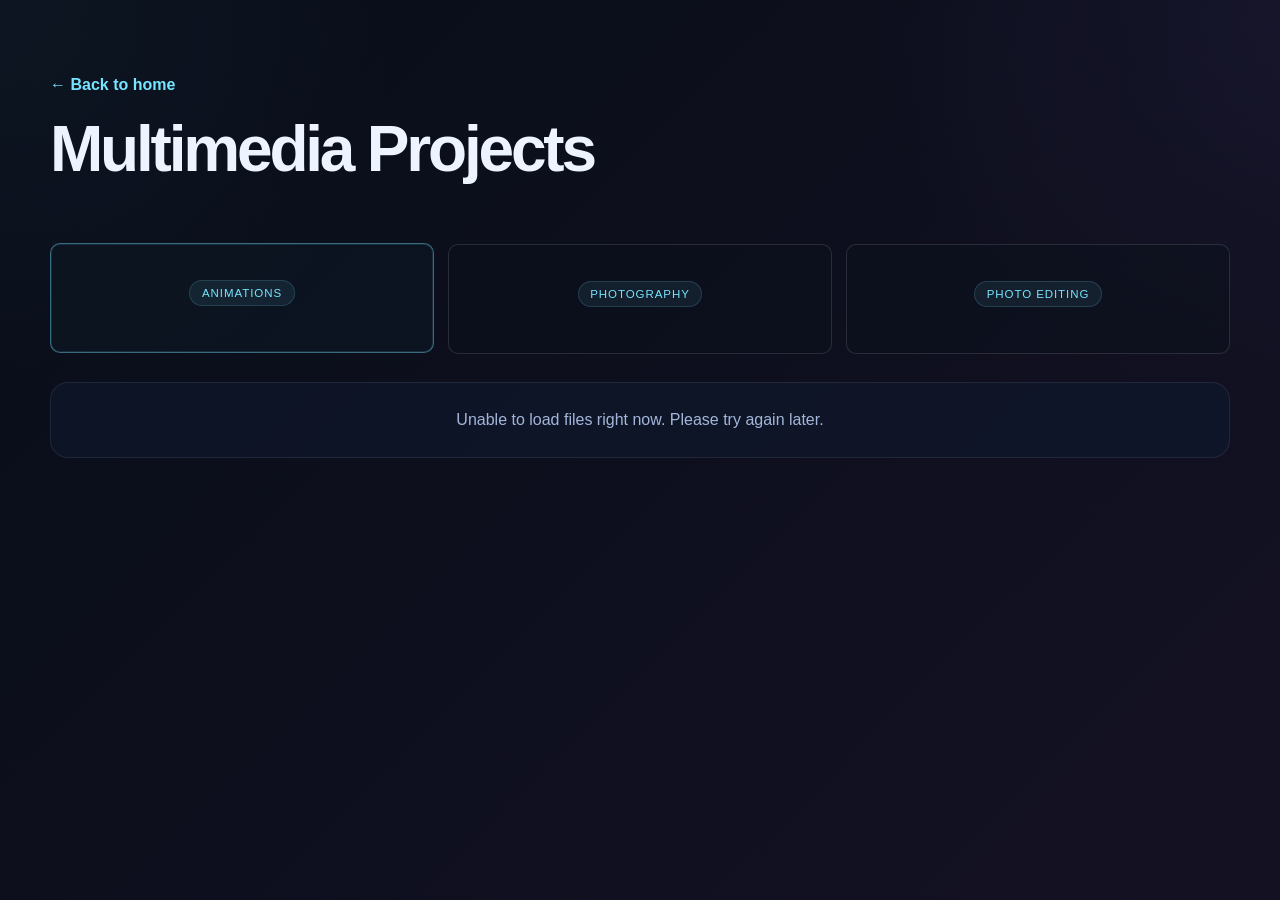
<file: multimedia.html>
<!DOCTYPE html>
<html lang="en">
<head>
  <meta charset="UTF-8" />
  <meta name="viewport" content="width=device-width, initial-scale=1.0" />
  <title>Multimedia Projects | Menchie Villanueva</title>
  <link rel="stylesheet" href="project-details.css" />
  <link rel="stylesheet" href="mobile.css" />
</head>
<body>
  <header class="page-header">
    <div class="container">
      <a class="top-link" href="index.html#projects">← Back to home</a>
      <h1>Multimedia Projects</h1>
    </div>
  </header>
  <main class="container">
    <section class="project-view is-visible" aria-label="Multimedia Projects details">
      <div class="project-panel active" data-project="multimedia">

        <div class="multimedia-layout">
          <div class="media-menu">
            <div class="detail-grid">
              <button type="button" class="detail-card media-card is-active" data-category="animations">
                <div class="mini-chip">Animations</div>
              </button>

              <button type="button" class="detail-card media-card" data-category="photography">
                <div class="mini-chip">Photography</div>
              </button>

              <button type="button" class="detail-card media-card" data-category="photo_editing">
                <div class="mini-chip">Photo Editing</div>
              </button>
            </div>
          </div>

          <div class="media-content">
            <div id="mediaGallery" class="media-gallery" aria-live="polite"></div>
          </div>
        </div>
      </div>
    </section>
  </main>
  <script src="supabase-media.js"></script>
  <script src="multimedia-gallery.js"></script>
</body>
</html>
</file>
<file: project-details.css>
:root {
      --bg: #0b1020;
      --bg-soft: #121a2b;
      --panel: rgba(18, 29, 47, 0.8);
      --card: #101a2d;
      --card-2: #1a2640;
      --text: #edf3ff;
      --muted: #a3b6d9;
      --line: rgba(255,255,255,0.08);
      --primary: #76e4ff;
      --secondary: #8c7bff;
      --accent: #ffb86a;
      --success: #6ef0a8;
      --shadow: 0 20px 50px rgba(12, 20, 38, 0.45);
      --radius: 22px;
      --max-width: 1180px;
    }

    * { box-sizing: border-box; }

    html { scroll-behavior: smooth; }

    body {
      margin: 0;
      font-family: "Segoe UI", sans-serif;
      background:
        linear-gradient(135deg, rgba(7, 12, 22, 0.75), rgba(25, 18, 37, 0.65)),
        url('https://meaphghtpvkjylcawzhq.supabase.co/storage/v1/object/public/Portfolio/assets/bg.png') center center / cover no-repeat fixed,
        radial-gradient(circle at top left, rgba(118,228,255,0.16), transparent 26%),
        radial-gradient(circle at top right, rgba(140,123,255,0.18), transparent 26%),
        var(--bg);
      color: var(--text);
      line-height: 1.6;
      min-height: 100vh;
    }

    a { color: inherit; text-decoration: none; }
    h1, h2, h3, p { margin-top: 0; }

    .container {
      width: min(var(--max-width), calc(100% - 32px));
      margin: 0 auto;
    }

    .page-header {
      padding: 72px 0 26px;
    }

    .top-link {
      display: inline-flex;
      align-items: center;
      gap: 8px;
      font-weight: 600;
      color: var(--primary);
      margin-bottom: 18px;
    }

    h1 {
      font-size: clamp(2.4rem, 5vw, 4rem);
      line-height: 1.04;
      letter-spacing: -0.05em;
      margin-bottom: 0;
    }

    .intro {
      color: var(--muted);
      margin-top: 12px;
      font-size: 1.04rem;
      max-width: 700px;
    }

    .cards-grid {
      display: grid;
      grid-template-columns: repeat(2, minmax(0, 1fr));
      gap: 24px;
      padding: 22px 0 80px;
      transition: opacity 0.35s ease, transform 0.35s ease;
    }

    .cards-grid.is-fading {
      opacity: 0;
      transform: translateY(8px);
      pointer-events: none;
    }

    .project-card {
      background: linear-gradient(180deg, rgba(17,24,38,0.9), rgba(12,18,30,0.9));
      border: 1px solid var(--line);
      border-radius: var(--radius);
      overflow: hidden;
      box-shadow: var(--shadow);
      cursor: pointer;
      text-align: left;
      color: var(--text);
      padding: 0;
      opacity: 0;
      transform: translateY(16px) scale(0.98);
      animation: projectCardIn 0.5s cubic-bezier(0.2, 0.8, 0.2, 1) forwards;
      transition: transform 0.25s ease, border-color 0.25s ease, box-shadow 0.25s ease, opacity 0.25s ease;
    }

    .project-card:nth-child(1) { animation-delay: 0.08s; }
    .project-card:nth-child(2) { animation-delay: 0.14s; }

    .project-card:hover {
      transform: translateY(-2px);
      border-color: rgba(118,228,255,0.32);
    }

    .project-card.is-selected {
      border-color: rgba(118,228,255,0.42);
      box-shadow: 0 18px 35px rgba(64, 170, 255, 0.12);
      transform: translateY(-3px) scale(1.01);
    }

    @keyframes projectCardIn {
      from {
        opacity: 0;
        transform: translateY(16px) scale(0.98);
      }
      to {
        opacity: 1;
        transform: translateY(0) scale(1);
      }
    }

    .card-body {
      padding: 22px 20px 24px;
    }

    .chip {
      display: inline-flex;
      border-radius: 999px;
      background: rgba(118,228,255,0.08);
      color: var(--primary);
      border: 1px solid rgba(118,228,255,0.16);
      padding: 0.42rem 0.72rem;
      font-size: 0.72rem;
      letter-spacing: 0.08em;
      text-transform: uppercase;
      margin-bottom: 12px;
    }

    .project-card h3 {
      font-size: 1.5rem;
      margin-bottom: 10px;
    }

    .project-card p {
      color: var(--muted);
      margin-bottom: 18px;
    }

    .project-card-image {
      width: 100%;
      display: block;
      margin-bottom: 18px;
      border-radius: 16px;
      border: 1px solid var(--line);
      background: rgba(255,255,255,0.02);
      object-fit: cover;
      aspect-ratio: 16 / 10;
    }

    .capstone-summary {
      margin: 8px 0 28px;
      padding: 22px 20px;
      background: rgba(17, 24, 38, 0.74);
      border: 1px solid var(--line);
      border-radius: 18px;
      box-shadow: var(--shadow);
      opacity: 0;
      transform: translateY(30px) scale(0.99);
      transition: opacity 1.1s ease, transform 1.1s ease;
      transition-delay: 0.15s;
    }

    .capstone-summary h3 {
      font-size: clamp(1.4rem, 2vw, 2rem);
      margin-bottom: 10px;
      letter-spacing: -0.04em;
    }

    .capstone-summary p {
      color: var(--muted);
      margin: 0;
      font-size: 1.02rem;
    }

    .capstone-gallery {
      display: grid;
      grid-template-columns: repeat(2, minmax(0, 1fr));
      gap: 28px;
      margin-top: 18px;
      align-items: stretch;
    }

    .capstone-figure {
      margin: 0;
      background: rgba(16, 26, 45, 0.72);
      border: 1px solid var(--line);
      border-radius: 18px;
      overflow: hidden;
      box-shadow: var(--shadow);
      min-height: 100%;
      display: flex;
      flex-direction: column;
      opacity: 0;
      transform: translateY(36px) scale(0.985);
      transition: opacity 1.2s ease, transform 1.2s ease;
      transition-delay: var(--delay, 0s);
    }

    .capstone-summary.is-visible,
    .capstone-figure.is-visible {
      opacity: 1;
      transform: translateY(0) scale(1);
    }

    .capstone-figure img {
      width: 100%;
      display: block;
      aspect-ratio: 4 / 3;
      object-fit: contain;
      background: #0d1423;
      padding: 0;
      max-height: 440px;
    }

    .capstone-figure figcaption {
      padding: 14px 16px 18px;
      color: var(--muted);
      font-size: 0.96rem;
      line-height: 1.55;
    }

    .capstone-figure strong {
      color: var(--text);
    }

    .capstone-extra-gallery {
      margin-top: 30px;
      padding: 20px;
      background: rgba(16, 26, 45, 0.65);
      border: 1px solid var(--line);
      border-radius: 18px;
      box-shadow: var(--shadow);
    }

    .capstone-extra-header {
      display: flex;
      align-items: center;
      justify-content: space-between;
      gap: 16px;
      margin-bottom: 16px;
    }

    .capstone-extra-header h3 {
      margin: 0;
      font-size: 1.2rem;
    }

    .capstone-view-all {
      flex: 0 0 auto;
      min-height: 42px;
      padding: 0.55rem 0.9rem;
      color: var(--primary);
      font: inherit;
      font-size: 0.88rem;
      font-weight: 600;
      background: rgba(118,228,255,0.08);
      border: 1px solid rgba(118,228,255,0.2);
      border-radius: 10px;
      cursor: pointer;
    }

    .capstone-view-all:hover {
      background: rgba(118,228,255,0.14);
    }

    .capstone-photo-list {
      display: flex;
      gap: 12px;
      overflow-x: auto;
      padding: 2px 2px 10px;
      scrollbar-color: rgba(118,228,255,0.35) rgba(255,255,255,0.04);
      scrollbar-width: thin;
    }

    .capstone-photo-list.is-expanded {
      display: grid;
      grid-template-columns: repeat(auto-fill, minmax(130px, 1fr));
      overflow: visible;
    }

    .capstone-photo-link {
      display: block;
      flex: 0 0 148px;
      overflow: hidden;
      aspect-ratio: 4 / 3;
      background: #0d1423;
      border: 1px solid var(--line);
      border-radius: 12px;
    }

    .capstone-photo-list.is-expanded .capstone-photo-link {
      width: 100%;
    }

    .capstone-photo-link img {
      display: block;
      width: 100%;
      height: 100%;
      object-fit: cover;
      transition: transform 0.25s ease;
    }

    .capstone-photo-link:hover img {
      transform: scale(1.05);
    }

    .project-card ul {
      margin: 0;
      padding-left: 18px;
      color: var(--text);
    }

    .project-card li {
      margin-bottom: 8px;
      color: var(--muted);
    }

    .project-view {
      display: none;
      opacity: 0;
      transform: translateY(18px);
      padding: 18px 0 80px;
      transition: opacity 0.36s ease, transform 0.36s ease;
    }

    .project-view.is-visible {
      display: block;
      opacity: 1;
      transform: translateY(0);
    }

    @keyframes fadeIn {
      from { opacity: 0; transform: translateY(10px); }
      to { opacity: 1; transform: translateY(0); }
    }

    .back-link {
      display: inline-flex;
      align-items: center;
      gap: 8px;
      color: var(--primary);
      font-weight: 600;
      margin-bottom: 20px;
      background: transparent;
      border: none;
      cursor: pointer;
      padding: 0;
      font: inherit;
    }

    .project-panel {
      display: none;
      opacity: 0;
      transform: translateY(18px) scale(0.985);
      transition: opacity 0.38s ease, transform 0.38s ease;
    }

    .project-panel.active {
      display: block;
      animation: panelReveal 0.42s cubic-bezier(0.2, 0.8, 0.2, 1) forwards;
    }

    @keyframes panelReveal {
      from {
        opacity: 0;
        transform: translateY(18px) scale(0.985);
      }
      to {
        opacity: 1;
        transform: translateY(0) scale(1);
      }
    }

    .project-panel-header {
      margin-bottom: 18px;
    }

    .project-panel-header h2 {
      font-size: clamp(2rem, 3vw, 2.8rem);
      margin: 0;
      letter-spacing: -0.05em;
    }

    .detail-grid {
      display: grid;
      grid-template-columns: repeat(3, minmax(0, 1fr));
      gap: 24px;
      transition: opacity 0.28s ease;
    }

    .detail-grid.is-transitioning .detail-card:not(.is-active) {
      opacity: 0;
      transform: translateY(10px) scale(0.98);
      filter: blur(2px);
      pointer-events: none;
    }

    .detail-card {
      background: linear-gradient(180deg, rgba(17,24,38,0.9), rgba(12,18,30,0.9));
      border: 1px solid var(--line);
      border-radius: 18px;
      padding: 22px 18px;
      box-shadow: var(--shadow);
      min-height: 260px;
      cursor: pointer;
      text-align: left;
      color: var(--text);
      opacity: 1;
      transition: transform 0.28s ease, border-color 0.28s ease, box-shadow 0.28s ease, opacity 0.28s ease, filter 0.28s ease;
    }

    /* Multimedia selector should sit above content in a horizontal row */
    .multimedia-layout {
      display: block;
      margin-top: 18px;
      width: 100%;
    }

    .media-menu {
      width: 100%;
    }

    .media-menu .detail-grid {
      display: grid;
      grid-template-columns: repeat(3, minmax(0, 1fr));
      gap: 14px;
      align-items: stretch;
      width: 100%;
    }

    .media-content {
      min-width: 0;
      width: 100%;
      margin-top: 24px;
    }

    /* Smaller, softer menu card borders for the multimedia category selector */
    .media-menu .detail-card {
      border-radius: 10px;
      border: 1px solid rgba(255,255,255,0.12);
      padding: 14px 18px;
      min-height: 110px;
      box-shadow: none;
      background: rgba(11, 18, 28, 0.55);
      display: flex;
      flex-direction: column;
      justify-content: center;
      align-items: center;
      text-align: center;
    }

    .media-menu .detail-card h3 {
      font-size: 1.12rem;
      margin: 0;
      line-height: 1.2;
      letter-spacing: 0;
    }

    .media-menu .mini-chip {
      margin-bottom: 10px;
      padding: 0.3rem 0.7rem;
      font-size: 0.68rem;
      display: inline-flex;
      align-items: center;
      justify-content: center;
      min-height: 22px;
    }

    .detail-card:hover,
    .detail-card.is-active {
      transform: translateY(-1px);
      border-color: rgba(118,228,255,0.42);
      box-shadow: inset 0 0 0 1px rgba(118,228,255,0.12);
      background: rgba(13, 22, 34, 0.8);
    }

    .detail-card .mini-chip {
      display: inline-flex;
      background: rgba(118,228,255,0.08);
      color: var(--primary);
      border: 1px solid rgba(118,228,255,0.16);
      border-radius: 999px;
      font-size: 0.72rem;
      letter-spacing: 0.08em;
      text-transform: uppercase;
      padding: 0.38rem 0.72rem;
      margin-bottom: 10px;
      justify-content: center;
      align-items: center;
    }

    .detail-card h3 {
      font-size: 1.5rem;
      margin-bottom: 10px;
    }

    .detail-card p {
      color: var(--muted);
      margin: 0;
    }

    .detail-card ul {
      margin: 16px 0 0;
      padding-left: 18px;
      color: var(--muted);
    }

    .detail-card li {
      margin-bottom: 8px;
    }

    .media-gallery {
      display: block;
      margin-top: 28px;
      opacity: 0;
      transform: translateY(12px);
      transition: opacity 0.35s ease, transform 0.35s ease;
      pointer-events: none;
    }

    .media-gallery.is-visible {
      opacity: 1;
      transform: translateY(0);
      pointer-events: auto;
    }

    .media-category-label {
      display: inline-flex;
      align-items: center;
      gap: 8px;
      background: rgba(118,228,255,0.08);
      color: var(--primary);
      border: 1px solid rgba(118,228,255,0.16);
      border-radius: 999px;
      padding: 0.42rem 0.72rem;
      font-size: 0.75rem;
      letter-spacing: 0.12em;
      text-transform: uppercase;
      margin-bottom: 18px;
    }

    .media-grid {
      display: grid;
      grid-template-columns: repeat(auto-fit, minmax(220px, 1fr));
      gap: 20px;
    }

    .media-item {
      background: rgba(16, 26, 45, 0.72);
      border: 1px solid var(--line);
      border-radius: 18px;
      overflow: hidden;
      box-shadow: var(--shadow);
      animation: fadeIn 0.35s ease;
      width: 100%;
      min-height: 220px;
      display: flex;
      flex-direction: column;
    }

    .pdf-viewer {
      width: 100%;
      min-height: 720px;
      background: rgba(14, 22, 35, 0.8);
      border: 1px solid var(--line);
      border-radius: 18px;
      overflow: hidden;
      box-shadow: var(--shadow);
      margin-top: 18px;
    }

    .pdf-viewer iframe {
      width: 100%;
      height: 720px;
      border: 0;
      display: block;
      background: #fff;
    }

    .media-preview {
      width: 100%;
      aspect-ratio: 16 / 9;
      background: rgba(255,255,255,0.02);
      display: flex;
      align-items: center;
      justify-content: center;
      overflow: hidden;
    }

    .media-preview img,
    .media-preview video {
      width: 100%;
      height: 100%;
      object-fit: cover;
      display: block;
      background: #0b1220;
    }

    .media-preview-link {
      width: 100%;
      height: 100%;
      display: block;
    }

    .media-meta {
      padding: 14px 16px 18px;
      color: var(--text);
      font-weight: 600;
      word-break: break-word;
    }

    .media-actions {
      display: flex;
      gap: 10px;
      margin-top: 12px;
      flex-wrap: wrap;
    }

    .media-actions a {
      display: inline-flex;
      align-items: center;
      justify-content: center;
      padding: 0.5rem 0.8rem;
      border-radius: 10px;
      border: 1px solid rgba(118,228,255,0.18);
      background: rgba(118,228,255,0.06);
      color: var(--primary);
      font-size: 0.8rem;
      font-weight: 600;
      text-decoration: none;
      transition: opacity 0.2s ease, transform 0.2s ease;
    }

    .media-actions a:hover {
      opacity: 0.9;
      transform: translateY(-1px);
    }

    .empty-state {
      margin-top: 24px;
      padding: 24px;
      border: 1px solid var(--line);
      border-radius: 18px;
      background: rgba(16, 26, 45, 0.65);
      color: var(--muted);
      text-align: center;
    }

    @media (max-width: 920px) {
      .cards-grid,
      .detail-grid,
        .capstone-gallery {
        grid-template-columns: 1fr;
      }

      .media-menu .detail-grid {
          grid-template-columns: repeat(3, minmax(0, 1fr));
        }
      }

      @media (max-width: 600px) {
        .container {
          width: calc(100% - 24px);
        }

        .page-header {
          padding: 42px 0 18px;
        }

        .cards-grid {
          gap: 16px;
          padding: 14px 0 48px;
        }

        .card-body {
          padding: 18px 16px 20px;
        }

        .project-view {
          padding: 12px 0 48px;
        }

        .project-panel-header h2 {
          font-size: clamp(1.8rem, 9vw, 2.4rem);
        }

        .capstone-summary {
          padding: 18px 16px;
        }

        .capstone-gallery {
          gap: 16px;
        }

        .capstone-extra-gallery {
          margin-top: 20px;
          padding: 14px;
        }

        .capstone-extra-header {
          align-items: flex-start;
        }

        .capstone-extra-header h3 {
          font-size: 1.05rem;
        }

        .capstone-photo-link {
          flex-basis: 126px;
        }

        .capstone-photo-list.is-expanded {
          grid-template-columns: repeat(auto-fill, minmax(105px, 1fr));
          gap: 8px;
        }

        .capstone-figure figcaption {
          padding: 12px 14px 16px;
        }

        .media-menu .detail-grid {
          grid-template-columns: minmax(0, 1fr);
          gap: 10px;
        }

        .media-menu .detail-card {
          min-height: 76px;
        }

        .media-grid {
          grid-template-columns: minmax(0, 1fr);
          gap: 14px;
        }

        .pdf-viewer {
          min-height: 65svh;
        }

        .pdf-viewer iframe {
          height: 65svh;
          min-height: 420px;
        }

        .media-meta {
          padding: 12px 14px 16px;
        }

        .media-actions a {
          min-height: 42px;
        }
      }
</file>
<file: mobile.css>
/* Compact phone layouts shared by the portfolio pages. */
@media (max-width: 720px) {
  html { font-size: 14px; scroll-padding-top: 116px; }
  body { background-attachment: scroll; overflow-wrap: break-word; }
  .container { width: calc(100% - 24px); }
  .container *, .hero-grid > *, .contact-wrap > * { min-width: 0; }
  img, video, iframe, audio { max-width: 100%; }
  button, a { -webkit-tap-highlight-color: transparent; }
  .top-link, .back-link, .button, .cta-button, .media-actions a,
  .nav-links a, .capstone-view-all { min-height: 44px; }
  .top-link, .back-link, .nav-links a { display: inline-flex; align-items: center; }
  .page-header { padding: 22px 0 10px; }
  .page-header h1 { font-size: clamp(1.8rem, 7vw, 2.3rem); line-height: 1.15; }
  .page-header p { font-size: 1rem; line-height: 1.55; }
  section { scroll-margin-top: 116px; }

  /* Home: smaller portraits, cards and headings, with usable navigation. */
  .nav { padding: 6px 8px; gap: 4px; }
  .brand { font-size: 1rem; }
  .brand-mark { width: 28px; height: 28px; flex-basis: 28px; }
  .nav-right { flex-wrap: wrap; gap: 4px; }
  .nav-links { width: auto; flex: 1 1 auto; justify-content: flex-start; gap: 2px; }
  .nav-links a { font-size: 0.9rem; padding: 4px 7px; }
  .nav-actions .button { font-size: 0.9rem; padding: 6px 10px; }
  .welcome-shell { min-height: 230px; padding: 24px 8px; }
  .welcome-title { font-size: clamp(1.9rem, 7.5vw, 2.7rem); line-height: 1.1; }
  .welcome-subtitle { font-size: 1rem; }
  .hero { padding: 18px 0; }
  .hero-grid, .about-grid, .contact-wrap, .projects-grid, .skill-grid {
    grid-template-columns: minmax(0, 1fr); gap: 14px;
  }
  .intro-line { font-size: clamp(1.6rem, 6vw, 2rem); }
  .name-line { font-size: clamp(2rem, 8vw, 2.7rem); line-height: 1.08; }
  .hero-role, .hero-tagline { font-size: 1.1rem; }
  .lead { font-size: 1rem; margin-bottom: 14px; }
  .hero-actions { gap: 8px; flex-wrap: wrap; }
  .hero-actions .button { flex: 1 1 125px; font-size: 0.95rem; padding: 8px 10px; }
  .hero-card { width: min(100%, 300px); }
  .profile-visual { height: clamp(230px, 70vw, 310px); border-radius: 16px; }
  .profile-photo { object-fit: contain; border-radius: 16px; }
  section { padding: 22px 0; }
  .section-head { gap: 6px; margin-bottom: 14px; }
  .section-head h2, .skill-panel h2, .about-profile h2, .contact-card h2 {
    font-size: clamp(1.5rem, 6vw, 1.9rem); line-height: 1.2;
  }
  .about-panel, .contact-card, .skill-panel, .feature-card, .cta-box {
    padding: 14px; border-radius: 16px;
  }
  .about-panel p, .skill-panel p, .skill-panel li, .feature-card p,
  .project-body p, .cta-inner p { font-size: 1rem; line-height: 1.6; }
  .about-profile, .skill-panel-inner { grid-template-columns: minmax(0, 1fr); gap: 14px; }
  .about-portrait { width: min(100%, 170px); }
  .info-list { grid-template-columns: repeat(2, minmax(0, 1fr)); gap: 8px; }
  .info-item { padding: 10px; }
  .tool-grid { grid-template-columns: repeat(3, minmax(0, 1fr)); gap: 8px; }
  .tool-item { min-height: 80px; padding: 10px 4px; gap: 6px; }
  .tool-item img { width: 36px; height: 36px; }
  .tool-item span { font-size: 0.85rem; line-height: 1.3; overflow-wrap: anywhere; }
  .project-thumb { height: 150px; }
  .project-body { padding: 12px; }
  .project-body h3 { font-size: 1.25rem; }
  .contact-item { gap: 10px; padding: 10px; }
  .contact-item span { font-size: 0.95rem; }
  .cta-inner h3 { font-size: 1.8rem; }
  .cta-button { width: auto; min-width: 0; padding: 10px 20px; font-size: 1rem; }
  .footer-inner { gap: 8px; font-size: 0.9rem; }

  /* Projects: fit media controls, category buttons, and galleries to the screen. */
  .cards-grid { grid-template-columns: minmax(0, 1fr); gap: 12px; padding: 10px 0 28px; }
  .card-body { padding: 14px; }
  .card-body h2, .card-body h3 { font-size: 1.4rem; }
  .card-body p, .card-body li, .capstone-summary p { font-size: 1rem; line-height: 1.55; }
  .project-card-image { height: auto; max-height: 190px; object-fit: contain; }
  .project-view { padding: 10px 0 28px; }
  .project-panel-header h2 { font-size: 1.8rem; }
  .capstone-summary { padding: 14px; }
  .capstone-gallery, .detail-grid { grid-template-columns: minmax(0, 1fr); gap: 12px; }
  .capstone-figure { margin: 0; }
  .capstone-figure img { height: auto; max-height: 300px; object-fit: contain; }
  .capstone-figure figcaption { padding: 10px 12px; font-size: 0.95rem; }
  .capstone-extra-gallery { padding: 12px; margin-top: 14px; }
  .capstone-extra-header { flex-wrap: wrap; gap: 8px; }
  .capstone-photo-link { flex-basis: 100px; }
  .capstone-photo-list.is-expanded { grid-template-columns: repeat(auto-fill, minmax(90px, 1fr)); }
  .media-menu .detail-grid { grid-template-columns: repeat(3, minmax(0, 1fr)); gap: 6px; }
  .media-menu .detail-card { min-height: 76px; padding: 8px 4px; }
  .media-menu .detail-card h3 { font-size: 0.95rem; overflow-wrap: anywhere; }
  .media-menu .mini-chip { padding: 3px 5px; font-size: 0.65rem; letter-spacing: 0; margin-bottom: 6px; }
  .media-content { margin-top: 14px; }
  .media-grid { grid-template-columns: repeat(2, minmax(0, 1fr)); gap: 10px; }
  .media-item { min-height: 0; border-radius: 12px; }
  .media-preview { aspect-ratio: 4 / 3; }
  .media-preview img, .media-preview video { object-fit: contain; }
  .media-item:has(video), .media-item:has(audio) { grid-column: 1 / -1; }
  .media-item:has(video) .media-preview { aspect-ratio: 16 / 9; }
  .media-meta { padding: 8px; font-size: 0.9rem; }
  .media-actions { flex-wrap: wrap; gap: 4px; }
  .media-actions a { padding: 6px 8px; font-size: 0.85rem; }
  .pdf-viewer { min-height: 0; margin-top: 12px; }
  .pdf-viewer iframe { height: 60svh; min-height: 280px; }

  /* Certifications retain the complete image at a comfortable phone size. */
  .gallery-grid { gap: 12px; padding: 10px 0 28px; }
  .gallery-item { padding: 8px; border-radius: 14px; }
  .gallery-item img { height: auto; max-height: 60svh; object-fit: contain; }
  .cert-label { padding: 10px 4px 4px; font-size: 1rem; line-height: 1.5; }
}

@media (max-width: 359px) {
  .container { width: calc(100% - 20px); }
  .nav-right { justify-content: flex-start; }
  .nav-links a { padding-inline: 5px; }
  .nav-actions .button { padding-inline: 7px; }
  .info-list { grid-template-columns: minmax(0, 1fr); }
  .tool-grid { grid-template-columns: repeat(2, minmax(0, 1fr)); }
  .media-grid { grid-template-columns: minmax(0, 1fr); }
}
</file>
